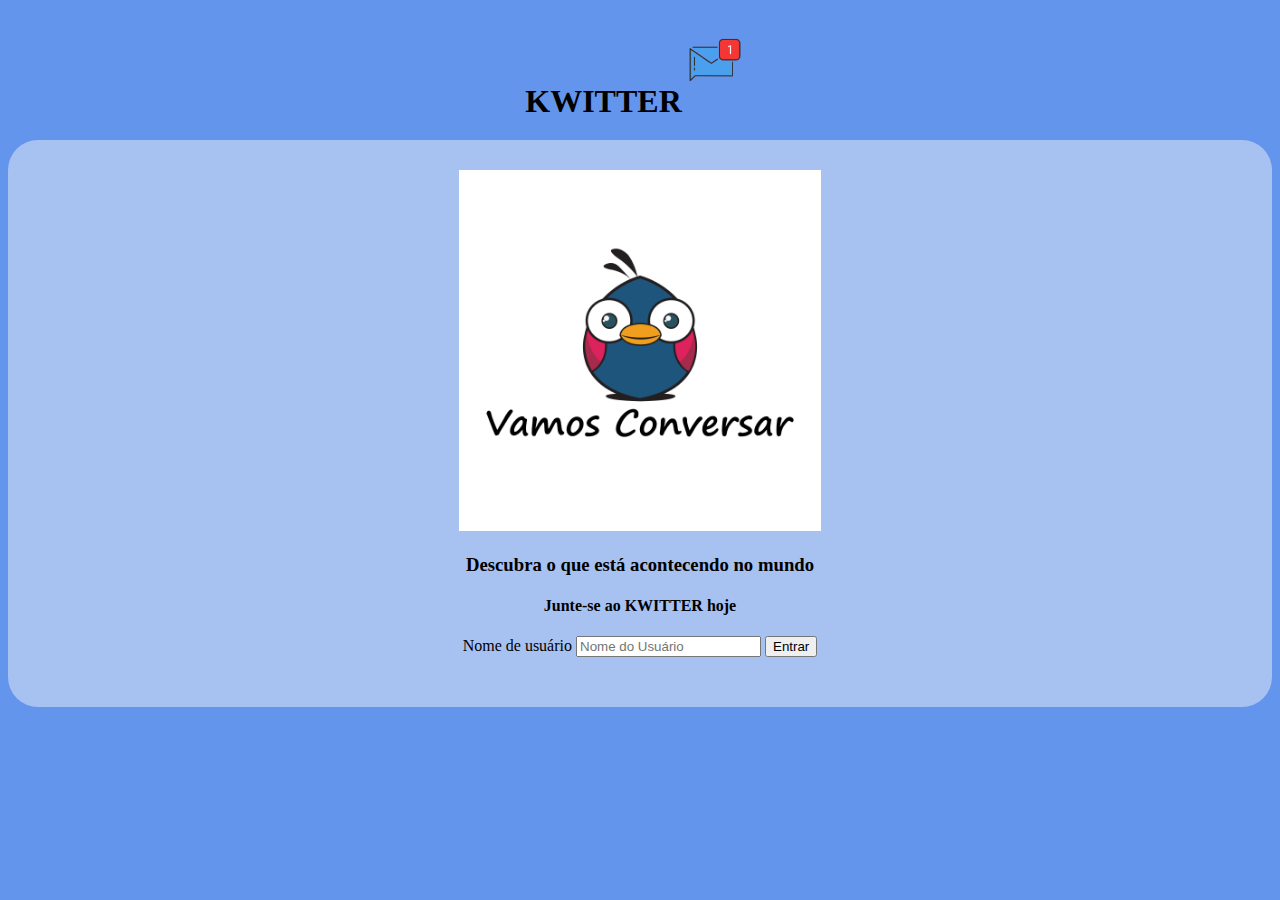
<file: index.html>
<!DOCTYPE html>
<html lang="en">


<head>
   <meta charset="UTF-8">
   <meta http-equiv="X-UA-Compatible" content="IE=edge">
   <meta name="viewport" content="width=device-width, initial-scale=1.0">
   <title>KWITTER</title>


   <!-- bootstrap -->
   <link href="https://cdn.jsdelivr.net/npm/bootstrap@5.3.0-alpha1/dist/css/bootstrap.min.css" rel="stylesheet"
       integrity="sha384-GLhlTQ8iRABdZLl6O3oVMWSktQOp6b7In1Zl3/Jr59b6EGGoI1aFkw7cmDA6j6gD" crossorigin="anonymous">
   <script src="https://cdn.jsdelivr.net/npm/bootstrap@5.3.0-alpha1/dist/js/bootstrap.bundle.min.js"
       integrity="sha384-w76AqPfDkMBDXo30jS1Sgez6pr3x5MlQ1ZAGC+nuZB+EYdgRZgiwxhTBTkF7CXvN"
       crossorigin="anonymous"></script>


   <!-- font awesome -->
   <link rel="stylesheet" href="https://cdnjs.cloudflare.com/ajax/libs/font-awesome/6.3.0/css/all.min.css"
       integrity="sha512-SzlrxWUlpfuzQ+pcUCosxcglQRNAq/DZjVsC0lE40xsADsfeQoEypE+enwcOiGjk/bSuGGKHEyjSoQ1zVisanQ=="
       crossorigin="anonymous" referrerpolicy="no-referrer" />


   <!-- css -->
   <link rel="stylesheet" href="style.css">


   <!-- js -->
   <script src="main.js"></script>
</head>


<body>
   <h1 class="header">
       KWITTER
       <sup>
      
<img src="m2.png">
       </sup>
   </h1>
   <div class="container">
       <div class="divContent col-11 col-sm-10 col-lg-6 col-xl-4 mx-auto">
           <img src="logo.png" class="logo">
           <h3>Descubra o que está acontecendo no mundo</h3>
           <h4>Junte-se ao KWITTER hoje</h4>


           <div class="form-group">
               <label for="nomeUsuario" class="form-label">Nome de usuário</label>
               <input type="text" name="nomeUsuario" id="nomeUsuario" class="form-control" placeholder="Nome do Usuário">
               <button class="btn btn-primary" onclick="addUser()">Entrar</button>
           </div>
       </div>
   </div>
</body>


</html>
</file>
<file: style.css>
body {
	text-align: center;
	background-color: cornflowerblue;
 }
 
 
 .header, .form-group {
	margin: 20px
 }
 
 
 .header img
 {
	width: 80px;margin-left: -15px;
 }
 
 
 .divContent {
	background-color: #a7c1f1;
	padding: 30px;
	border-radius: 30px;
 }
 
 
 .logo {
	width: 30%;
 }
 
 
 #trending {
	margin-top: 30px;
 }
 
 
 .nomeSala {
	font-size: 20px;
	padding: 15px;
	cursor: pointer;
 }
 
 
 .nomeSala:hover {
	background-color: antiquewhite;
 }
 
 
 .chatCard {
	background-color: antiquewhite;
	padding: 20px;
	border-style: double;
	border-radius: 10px;
	margin: 20px auto;
 }
 
 
 .chatNome {
	font-weight: 800;
 }
</file>
